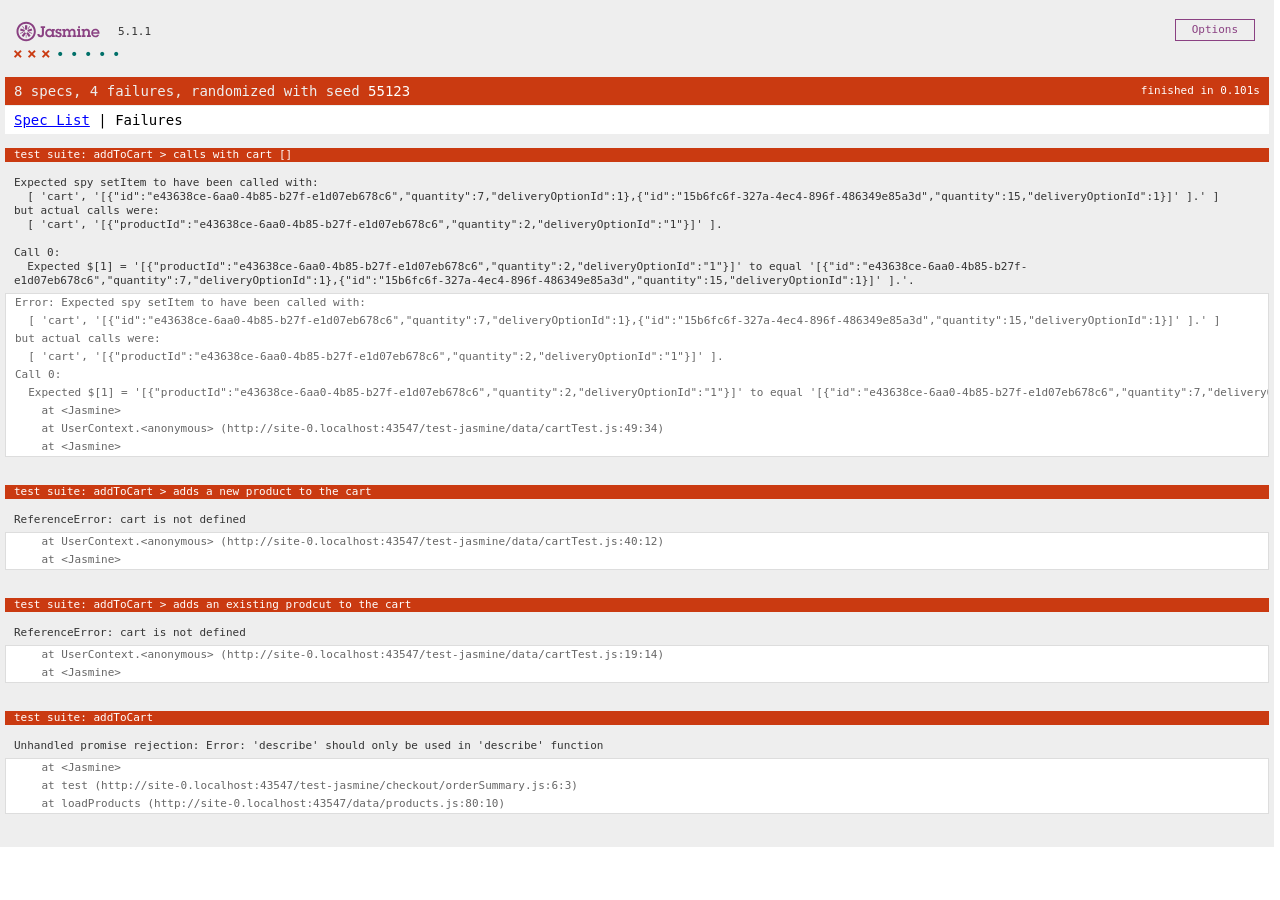
<file: test-jasmine/SpecRunner.html>
<!DOCTYPE html>
<html>
<head>
  <meta charset="utf-8">
  <title>Jasmine Spec Runner v5.1.1</title>

  <link rel="shortcut icon" type="image/png" href="lib/jasmine-5.1.1/jasmine_favicon.png">
  <link rel="stylesheet" href="lib/jasmine-5.1.1/jasmine.css">

  <script src="lib/jasmine-5.1.1/jasmine.js"></script>
  <script src="lib/jasmine-5.1.1/jasmine-html.js"></script>
  <script src="lib/jasmine-5.1.1/boot0.js"></script>
  <!-- optional: include a file here that configures the Jasmine env -->
  <script src="lib/jasmine-5.1.1/boot1.js"></script>
  
  <script type="module" src="utils/moneyTest.js"></script>
  <script type="module" src="data/cartTest.js"></script>
  <script type="module" src="checkout/orderSummary.js"></script>
  
</head>

<body>
  <div class="js-test-container">
    <div class="js-return-to-home-link">

    </div>
    <div class="js-order-summary">
     
         
    </div>
    <div  class="js-payment-summary">

    </div>
  </div>
</body>
</html>
</file>
<file: test-jasmine/lib/jasmine-5.1.1/jasmine.css>
@charset "UTF-8";
body {
  overflow-y: scroll;
}

.jasmine_html-reporter {
  width: 100%;
  background-color: #eee;
  padding: 5px;
  margin: -8px;
  font-size: 11px;
  font-family: Monaco, "Lucida Console", monospace;
  line-height: 14px;
  color: #333;
}
.jasmine_html-reporter a {
  text-decoration: none;
}
.jasmine_html-reporter a:hover {
  text-decoration: underline;
}
.jasmine_html-reporter p, .jasmine_html-reporter h1, .jasmine_html-reporter h2, .jasmine_html-reporter h3, .jasmine_html-reporter h4, .jasmine_html-reporter h5, .jasmine_html-reporter h6 {
  margin: 0;
  line-height: 14px;
}
.jasmine_html-reporter .jasmine-banner,
.jasmine_html-reporter .jasmine-symbol-summary,
.jasmine_html-reporter .jasmine-summary,
.jasmine_html-reporter .jasmine-result-message,
.jasmine_html-reporter .jasmine-spec .jasmine-description,
.jasmine_html-reporter .jasmine-spec-detail .jasmine-description,
.jasmine_html-reporter .jasmine-alert .jasmine-bar,
.jasmine_html-reporter .jasmine-stack-trace {
  padding-left: 9px;
  padding-right: 9px;
}
.jasmine_html-reporter .jasmine-banner {
  position: relative;
}
.jasmine_html-reporter .jasmine-banner .jasmine-title {
  background: url("[data-uri]") no-repeat;
  background: url("[data-uri]") no-repeat, none;
  background-size: 100%;
  display: block;
  float: left;
  width: 90px;
  height: 25px;
}
.jasmine_html-reporter .jasmine-banner .jasmine-version {
  margin-left: 14px;
  position: relative;
  top: 6px;
}
.jasmine_html-reporter #jasmine_content {
  position: fixed;
  right: 100%;
}
.jasmine_html-reporter .jasmine-banner {
  margin-top: 14px;
}
.jasmine_html-reporter .jasmine-duration {
  color: #fff;
  float: right;
  line-height: 28px;
  padding-right: 9px;
}
.jasmine_html-reporter .jasmine-symbol-summary {
  overflow: hidden;
  margin: 14px 0;
}
.jasmine_html-reporter .jasmine-symbol-summary li {
  display: inline-block;
  height: 10px;
  width: 14px;
  font-size: 16px;
}
.jasmine_html-reporter .jasmine-symbol-summary li.jasmine-passed {
  font-size: 14px;
}
.jasmine_html-reporter .jasmine-symbol-summary li.jasmine-passed:before {
  color: #007069;
  content: "•";
}
.jasmine_html-reporter .jasmine-symbol-summary li.jasmine-failed {
  line-height: 9px;
}
.jasmine_html-reporter .jasmine-symbol-summary li.jasmine-failed:before {
  color: #ca3a11;
  content: "×";
  font-weight: bold;
  margin-left: -1px;
}
.jasmine_html-reporter .jasmine-symbol-summary li.jasmine-excluded {
  font-size: 14px;
}
.jasmine_html-reporter .jasmine-symbol-summary li.jasmine-excluded:before {
  color: #bababa;
  content: "•";
}
.jasmine_html-reporter .jasmine-symbol-summary li.jasmine-excluded-no-display {
  font-size: 14px;
  display: none;
}
.jasmine_html-reporter .jasmine-symbol-summary li.jasmine-pending {
  line-height: 17px;
}
.jasmine_html-reporter .jasmine-symbol-summary li.jasmine-pending:before {
  color: #ba9d37;
  content: "*";
}
.jasmine_html-reporter .jasmine-symbol-summary li.jasmine-empty {
  font-size: 14px;
}
.jasmine_html-reporter .jasmine-symbol-summary li.jasmine-empty:before {
  color: #ba9d37;
  content: "•";
}
.jasmine_html-reporter .jasmine-run-options {
  float: right;
  margin-right: 5px;
  border: 1px solid #8a4182;
  color: #8a4182;
  position: relative;
  line-height: 20px;
}
.jasmine_html-reporter .jasmine-run-options .jasmine-trigger {
  cursor: pointer;
  padding: 8px 16px;
}
.jasmine_html-reporter .jasmine-run-options .jasmine-payload {
  position: absolute;
  display: none;
  right: -1px;
  border: 1px solid #8a4182;
  background-color: #eee;
  white-space: nowrap;
  padding: 4px 8px;
}
.jasmine_html-reporter .jasmine-run-options .jasmine-payload.jasmine-open {
  display: block;
}
.jasmine_html-reporter .jasmine-bar {
  line-height: 28px;
  font-size: 14px;
  display: block;
  color: #eee;
}
.jasmine_html-reporter .jasmine-bar.jasmine-failed, .jasmine_html-reporter .jasmine-bar.jasmine-errored {
  background-color: #ca3a11;
  border-bottom: 1px solid #eee;
}
.jasmine_html-reporter .jasmine-bar.jasmine-passed {
  background-color: #007069;
}
.jasmine_html-reporter .jasmine-bar.jasmine-incomplete {
  background-color: #bababa;
}
.jasmine_html-reporter .jasmine-bar.jasmine-skipped {
  background-color: #bababa;
}
.jasmine_html-reporter .jasmine-bar.jasmine-warning {
  margin-top: 14px;
  margin-bottom: 14px;
  background-color: #ba9d37;
  color: #333;
}
.jasmine_html-reporter .jasmine-bar.jasmine-menu {
  background-color: #fff;
  color: #000;
}
.jasmine_html-reporter .jasmine-bar.jasmine-menu a {
  color: blue;
  text-decoration: underline;
}
.jasmine_html-reporter .jasmine-bar a {
  color: white;
}
.jasmine_html-reporter.jasmine-spec-list .jasmine-bar.jasmine-menu.jasmine-failure-list,
.jasmine_html-reporter.jasmine-spec-list .jasmine-results .jasmine-failures {
  display: none;
}
.jasmine_html-reporter.jasmine-failure-list .jasmine-bar.jasmine-menu.jasmine-spec-list,
.jasmine_html-reporter.jasmine-failure-list .jasmine-summary {
  display: none;
}
.jasmine_html-reporter .jasmine-results {
  margin-top: 14px;
}
.jasmine_html-reporter .jasmine-summary {
  margin-top: 14px;
}
.jasmine_html-reporter .jasmine-summary ul {
  list-style-type: none;
  margin-left: 14px;
  padding-top: 0;
  padding-left: 0;
}
.jasmine_html-reporter .jasmine-summary ul.jasmine-suite {
  margin-top: 7px;
  margin-bottom: 7px;
}
.jasmine_html-reporter .jasmine-summary li.jasmine-passed a {
  color: #007069;
}
.jasmine_html-reporter .jasmine-summary li.jasmine-failed a {
  color: #ca3a11;
}
.jasmine_html-reporter .jasmine-summary li.jasmine-empty a {
  color: #ba9d37;
}
.jasmine_html-reporter .jasmine-summary li.jasmine-pending a {
  color: #ba9d37;
}
.jasmine_html-reporter .jasmine-summary li.jasmine-excluded a {
  color: #bababa;
}
.jasmine_html-reporter .jasmine-specs li.jasmine-passed a:before {
  content: "• ";
}
.jasmine_html-reporter .jasmine-specs li.jasmine-failed a:before {
  content: "× ";
}
.jasmine_html-reporter .jasmine-specs li.jasmine-empty a:before {
  content: "* ";
}
.jasmine_html-reporter .jasmine-specs li.jasmine-pending a:before {
  content: "• ";
}
.jasmine_html-reporter .jasmine-specs li.jasmine-excluded a:before {
  content: "• ";
}
.jasmine_html-reporter .jasmine-description + .jasmine-suite {
  margin-top: 0;
}
.jasmine_html-reporter .jasmine-suite {
  margin-top: 14px;
}
.jasmine_html-reporter .jasmine-suite a {
  color: #333;
}
.jasmine_html-reporter .jasmine-failures .jasmine-spec-detail {
  margin-bottom: 28px;
}
.jasmine_html-reporter .jasmine-failures .jasmine-spec-detail .jasmine-description {
  background-color: #ca3a11;
  color: white;
}
.jasmine_html-reporter .jasmine-failures .jasmine-spec-detail .jasmine-description a {
  color: white;
}
.jasmine_html-reporter .jasmine-result-message {
  padding-top: 14px;
  color: #333;
  white-space: pre-wrap;
}
.jasmine_html-reporter .jasmine-result-message span.jasmine-result {
  display: block;
}
.jasmine_html-reporter .jasmine-stack-trace {
  margin: 5px 0 0 0;
  max-height: 224px;
  overflow: auto;
  line-height: 18px;
  color: #666;
  border: 1px solid #ddd;
  background: white;
  white-space: pre;
}
.jasmine_html-reporter .jasmine-expander a {
  display: block;
  margin-left: 14px;
  color: blue;
  text-decoration: underline;
}
.jasmine_html-reporter .jasmine-expander-contents {
  display: none;
}
.jasmine_html-reporter .jasmine-expanded {
  padding-bottom: 10px;
}
.jasmine_html-reporter .jasmine-expanded .jasmine-expander-contents {
  display: block;
  margin-left: 14px;
  padding: 5px;
}
.jasmine_html-reporter .jasmine-debug-log {
  margin: 5px 0 0 0;
  padding: 5px;
  color: #666;
  border: 1px solid #ddd;
  background: white;
}
.jasmine_html-reporter .jasmine-debug-log table {
  border-spacing: 0;
}
.jasmine_html-reporter .jasmine-debug-log table, .jasmine_html-reporter .jasmine-debug-log th, .jasmine_html-reporter .jasmine-debug-log td {
  border: 1px solid #ddd;
}
</file>
